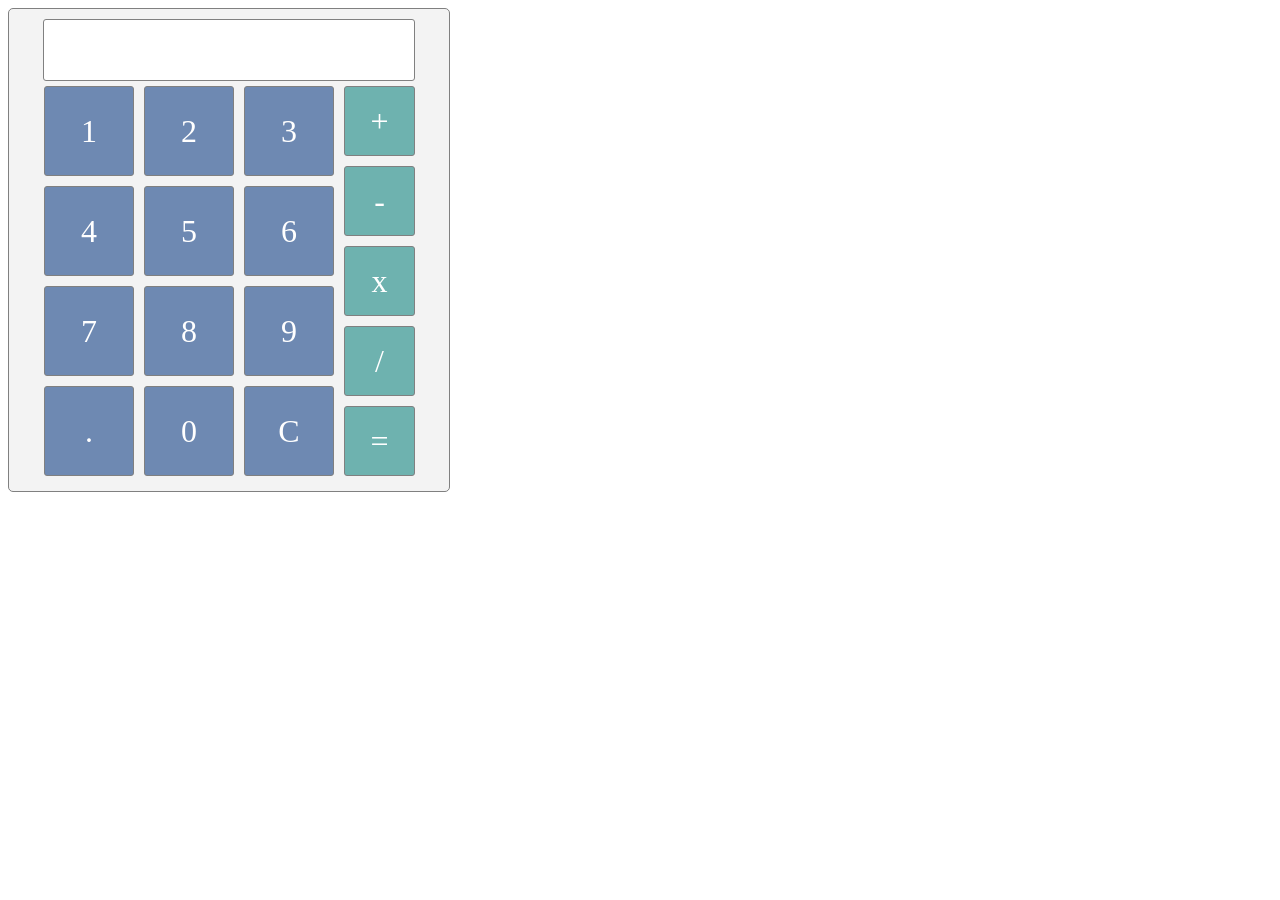
<file: calculator/calculator.html>
<!DOCTYPE html>
<html>
<head>
	<title>My Calculator App</title>
	<link rel="stylesheet" type="text/css" href="calculator.css">
</head>
<body>

	<section class="calculator-section">
		<div class="calc-container">
			<div class="display-container">
				<div id="display" class="display"></div>
			</div>

			<div class="num-func-container">
				<div class="number-container">
					<div class="row row1">
						<div onclick="numberClicked(1)">1</div>
						<div onclick="numberClicked(2)">2</div>
						<div onclick="numberClicked(3)">3</div>
					</div>
					<div class="row row2">
						<div onclick="numberClicked(4)">4</div>
						<div onclick="numberClicked(5)">5</div>
						<div onclick="numberClicked(6)">6</div>
					</div>
					<div class="row row3">
						<div onclick="numberClicked(7)">7</div>
						<div onclick="numberClicked(8)">8</div>
						<div onclick="numberClicked(9)">9</div>
					</div>
					<div class="row row4">
						<div onclick="numberClicked('.')">.</div>
						<div onclick="numberClicked(0)">0</div>	
						<div onclick="functionClicked('c')">C</div>						
					</div>
				</div>
				<div class="function-container">
					<div onclick="functionClicked('+')" class="row">+</div>
					<div onclick="functionClicked('-')" class="row">-</div>
					<div onclick="functionClicked('x')" class="row">x</div>
					<div onclick="functionClicked('/')" class="row">/</div>
					<div onclick="functionClicked('=')" class="row">=</div>
					
				</div>
			</div>
		</div>
	</section>


	<script type="text/javascript" src="calculator.js"></script>
</body>
</html>
</file>
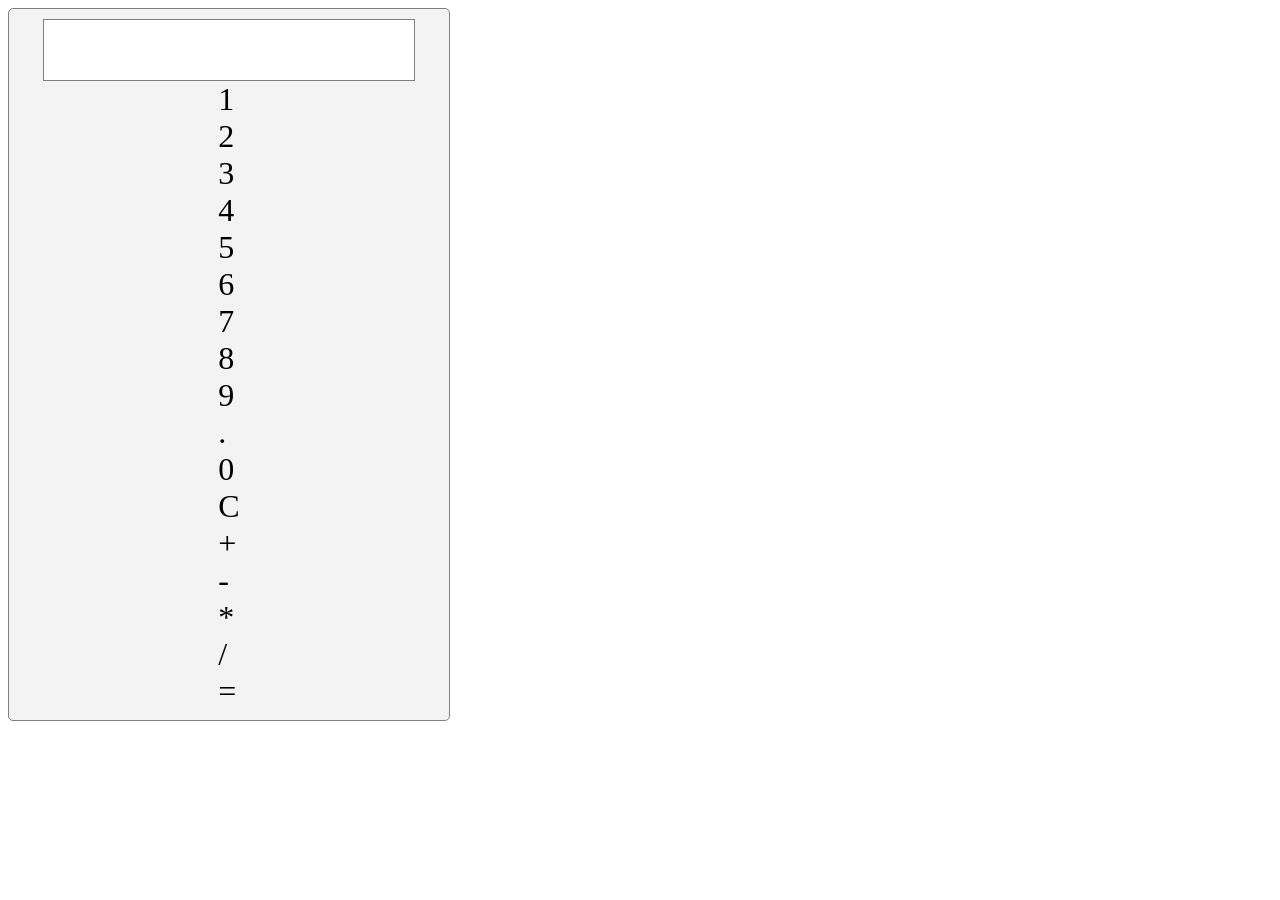
<file: calculator/calculator1.html>
<!DOCTYPE html>
	<html>
	<head>
		<title>My calculator</title>
		<link rel="stylesheet" type="text/css" href="calculator1.css">
	</head>
	<body>
	
	<section class="calculator-section">
		<div class="calc-container">
			<div class="display-container">
				<div id="display" class="display"></div>
			</div>

			<div class="num-func-container">
				<div class="number-container">
				 <div class="row row1">
				 	<div onclick="numberClicked(1)">1</div>
				 	<div onclick="numberClicked(2)">2</div>
				 	<div onclick="numberClicked(3)">3</div>
				 </div>
				 <div class="row row2">
				 	<div onclick="numberClicked(4)">4</div>
				 	<div onclick="numberClicked(5)">5</div>
				 	<div onclick="numberClicked(6)">6</div></div>
				 <div class="row row3">
				 	<div onclick="numberClicked(7)">7</div>
				 	<div onclick="numberClicked(8)">8</div>
				 	<div onclick="numberClicked(9)">9</div>
				 </div>	
				 <div class="row row4">
				 	<div onclick="numberClicked('.')">.</div>
				 	<div onclick="numberClicked(0)">0</div>
				 	<div onclick="functionClicked('c')">C</div>
				 </div>

				 </div>	
				<div class="function-container">
					<div onclick="functionClicked('+')" class="row">+</div>
					<div onclick="functionClicked('-')" class="row">-</div>
					<div onclick="functionClicked('*')" class="row">*</div>
					<div onclick="functionClicked('/')" class="row">/</div>
					<div onclick="functionClicked('=')" class="row">=</div>
				</div>

				




			</div>








		</div>
		

	</section>
	<script type="text/javascript" src="calculator1.js"></script>
	</body>
	</html>
</file>
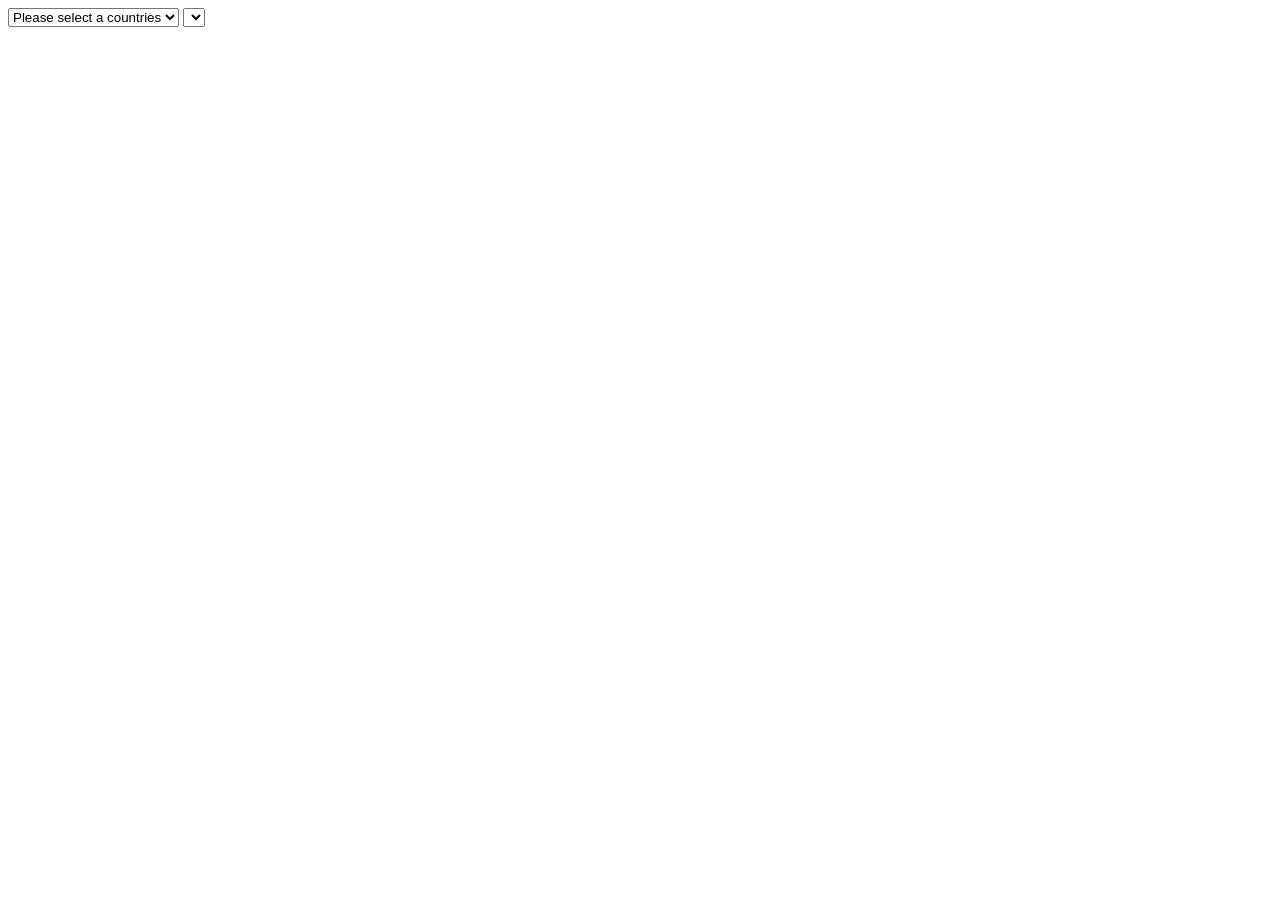
<file: car/dropdowns1.html>
<!DOCTYPE html>
<html>
<head>
	<title>more dropdowns</title>
</head>
<body>
	<select id="countries" onchange="onCountryChange()">
		<option value="none" selected>Please select a countries</option>
        <option value="SouthKorea">South Korea</option>
		<option value="USA">USA</option>
		<option value="Germany">Germany</option>
		<option value="France">France</option>
	</select>


	
	<select id = "cities"></select>


	
<div id = "test-class"></div>


	<script type="text/javascript">
		var el = document.getElementById("test-class");
		el.setAttribute("class","my-class2");
		el.setAttribute("food","beef");
		
		function onCountryChange() {
			var countryDropdown = document.getElementById("countries");
			var citiesDropDown = document.getElementById("cities");
			var country=countryDropdown.value;
		

			if (country==="SouthKorea") {									
				citiesDropDown.innerText="";
	 			var cities = ["Seoul","Pohang","Pusan"];
	 			
	 			for (city of cities) {
	 				var op = document.createElement("option");//<option></option>
	 				op.innerText=city;// <option>Seoul</option>
	 				op.setAttribute("value", city);// <option value="Seoul">Seoul</option>
	 				citiesDropDown.appendChild(op);
	 				// <select id="cities"> 
						//<option value="Seoul">Seoul</option>
						//<option value="Pusan">Pusan</option>
					//</select>
	 			}
	 			// var option1 = document.createElement("option");
				// option1.innerText = "Seoul";
				// option1.setAttribute("value", "Seoul");

				// var option2 = document.createElement("option");
				// option2.innerText = "Pusan";
				// option1.setAttribute("value", "Pusan");

				// var option3 = document.createElement("option");
				// option3.innerText = "Pohang";
				// option1.setAttribute("value", "Pohang");

				// citiesDropDown.appendChild(option1);
				// citiesDropDown.appendChild(option2);
				// citiesDropDown.appendChild(option3);

	 			

 			} else if (country==="USA") {
 				citiesDropDown.innerHTML="";

 				var cities = ["Chicago","NY","LA"];

 				for (city of cities) {
 					var op = document.createElement("option");
 					op.innerText=city;
 					op.setAttribute("value",city);
 					citiesDropDown.appendChild(op);
 				}
 				// citiesDropDown.innerHTML = "";				
				// var option1 = document.createElement("option");
				// option1.innerText = "NewYork";
				// option1.setAttribute("value", "NewYork");

				// var option2 = document.createElement("option");
				// option2.innerText = "Chicago";
				// option1.setAttribute("value", "Chicago");

				// var option3 = document.createElement("option");
				// option3.innerText = "LosAngeles";
				// option1.setAttribute("value", "LosAngeles");

				// citiesDropDown.appendChild(option1);
				// citiesDropDown.appendChild(option2);
				// citiesDropDown.appendChild(option3);
 			} else if (country==="Germany") {
 				citiesDropDown.innerHTML="";
 				var cities = ["Berlin","Munich","Hamburg"];

 				for (city of cities) {
 					var op = document.createElement("option");
 					op.innerText=city;
 					op.setAttribute("value",city);
 					citiesDropDown.appendChild(op);

 				}
 			} else if (country==="France") {
 				console.log("hello france");
 				citiesDropDown.innerHTML="";
 				var cities = ["Paris","Marseillie","Bordeaux"];

 				for (city of cities) {
 					var op = document.createElement("option");
 					op.innerText=city;
 					op.setAttribute("value", city);
 					citiesDropDown.appendChild(op);
 				}
 			}	
 			
 		}

 		
 		/*	
 		var cars = ["audi", "suzuki", "kia", "toyota", "mercedes", "hyundai"];
		// 1
		for (var i = 0; i < cars.length; i++) {
			console.log("loop 1: the car is " + cars[i]);
		}
		// 2
		for (var hannah of cars) {
			console.log("loop 2: the car is " + hannah);
		}
		// 3
		for (var hannah in cars) {
			console.log("loop 3: the index is " + hannah);
			console.log("loop 3: the car is " + cars[hannah]);
		}
		// print the car at 4th index
		console.log("the car is " + cars[4]);
		*/
		var nums = [56,34,27,-65,27,-88,-17,-27,-88,-43,45,39,57,90,-12,66,12,7,13,-7,34,27,14,99,87,44,23,33];
		/*
		0. print all the numbers		
		1. print all the negative numbers
		2. print all the positive numbers
		3. print all the numbers that are between -10 and 40
		4. print the sum of all positive numbers
		5. print the sum of all negative numbers
		6. print the sum of all numbers
		7. print the sum of all positive even numbers
		8. print the sum of all negative numbers that are odd
		*/
		for (num of nums) {
			console.log("quesion 0",num);
		}
		for (num of nums) {
		  if(num<0){
		  	console.log("quesion 1",num);
		  }

		}
		for (num of nums) {
			if(num>0) {
				console.log("quesion 2",num);
			}
		}
		for (num of nums) {
			if (num<40 && num>-10) {
				console.log("quesion3",num);
			}
		}
		var sum =0
		for (num of nums) {
			if (num %2===0)
				sum=sum+num;
		}console.log("quesion4",sum);

		var sum= 0
		for (num of nums) {
			if (num % 2 !=0){
				sum=sum+num;
			}
		}console.log("quesion5",sum);

		var sum = 0
		for (num of nums) {
			sum=sum+num;
		}console.log("quesion6",sum);

		var sum = 0
		for (num of nums) {
			if (num %2 === 0 && num>0){
				sum=sum+num;
			}
		}console.log("quesion7",sum);

		var sum = 0
		for (num of nums) 
		{
			if (num%2 !=0 && num<0) {
				sum=sum+num;
			}
		}console.log ("quesion8",sum);

/*
		1. What is a function parameter in javascript?
		2. Do some research on document createElement
		3. Do some research on document setAttribute
		4. Do some research on document appendChild
		4. Do some resarch on innerHTML
		*/

		var countries = ["Japan", "Mexico", "USA", "Korea", "Germany", "France", "Portugal", "Italy", "South Africa", "Spain"];
		//1. print all of the countries using for loop
		//2. print only Korea, Portugal and Italy using for loop
		//3. print only the countries that have odd index(홀수)
		//4. print only the countries that have even index(짝수)
		for (var i = 0; i < countries.length; i++) {
			console.log ("Question #1" , countries[i]);
		}
		for (var option of countries) {
			console.log ("Question #", option);
		}
		for (var option in countries) {
			console.log ("Question #1" , option);
		}

		for(country of countries) {
			if(country=="Korea"||country=="Portugal"||country=="Italy") {
				console.log("Question #2" ,country);
			}
		}
                  
         for (var i = 0; i < countries.length; i++) {
         	if (i % 2 != 0 ) {
         		console.log("Question #3", countries[i]);
         	}
         }
			
		 for (var i = 0; i < countries.length; i++) {
         	if (i % 2 === 0) {
         		console.log("Qestion #4",countries[i]);
         	}

         }   
	





	</script>
</body>
</html>
</file>
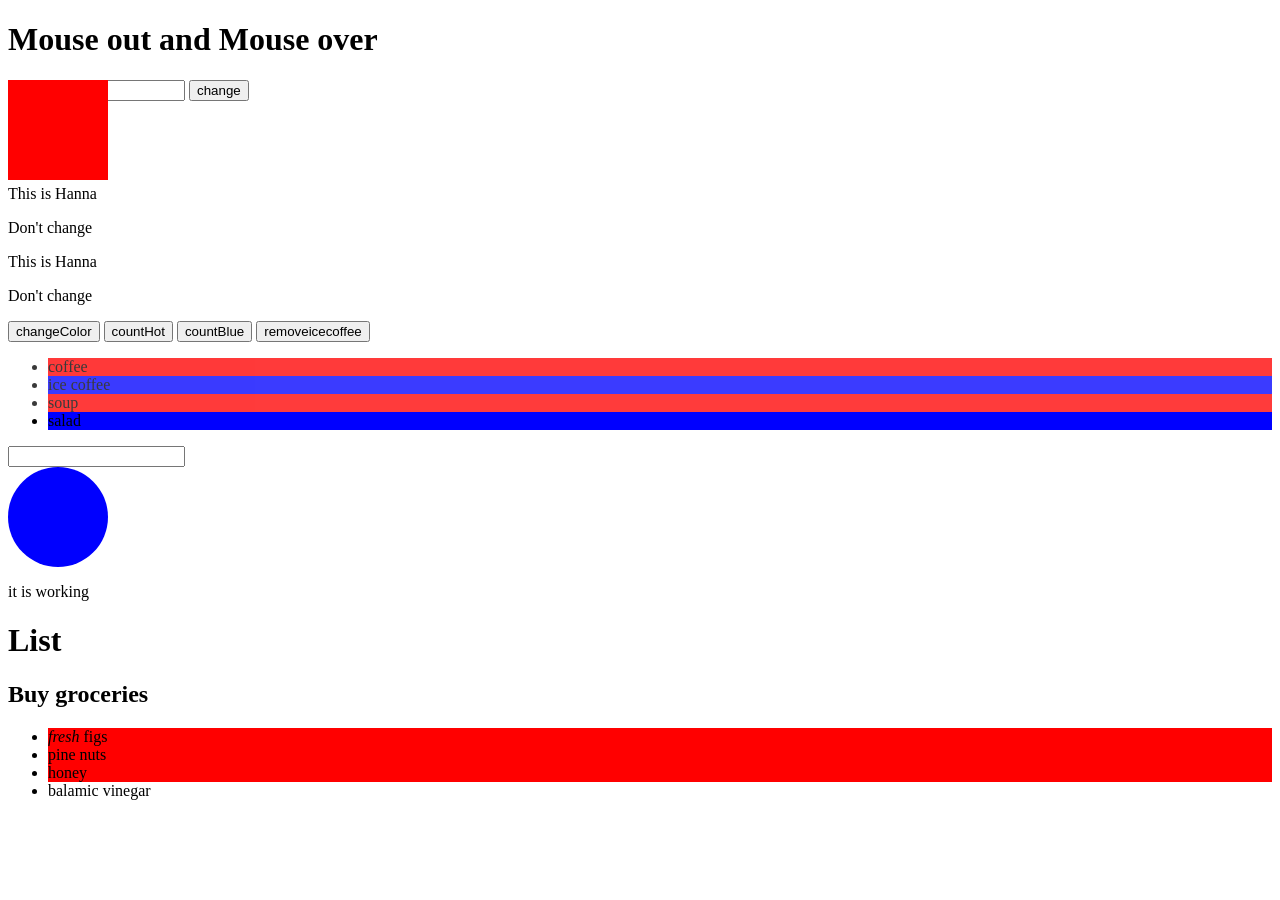
<file: event/event.html>
<!DOCTYPE html>
<html>
<head>
	<title></title>
	<style type="text/css">
		#d {
			width: 100px;
			height: 100px;
			background: red;
			position: absolute;
		}
		.hot{
			background-color: red;
		}
		.cold{
			background-color: blue;
		}
		#circle{
			background: blue;
			height: 100px;
			width: 100px;
			border-radius: 50px;


	</style>
</head>
<body>

<h1>Mouse out and Mouse over</h1>
<div id="d"></div>

<input type="text" id="key">

<button onclick="changePerson()">change</button>
<div id="container">
	<p class="par">This is Hanna</p>
	<p class="wrong">Don't change</p>
	<p class="par">This is Hanna</p>
	<p class="wrong">Don't change</p>
	<p class="par">This is Hanna</p>
	<p class="wrong">Don't change</p>
</div>	

<button onclick="changeToRed()">changeColor</button>
<button onclick="countHot()">countHot</button>
<button onclick="countBlue()">countBlue</button>
<button onclick="removeIceCoffee()">removeicecoffee</button>
<ul id="items">
	<li class="hot">coffee</li>
	<li class="cold">ice coffee</li>
	<li class="hot">soup</li>
	<li class="cold">salad</li>
	</ul>
<div id="a"></div>	

<div id="hold">
		<input id="text-input" class="text-input" type="text" name="type">
	</div>


<div id="circle"></div>

<p id="me">it is working</p>

<div id="page">
	<h1 id="header">List</h1>
	<h2>Buy groceries</h2>
	<ul>
		 <li id="one" class="hot"><em>fresh</em> figs</li>
		 <li id="two" class="hot">pine nuts</li>
		 <li id="three" class="hot">honey</li>
		 <li id="four">balamic vinegar</li>
	</ul>
</div> 






</div>
<script type="text/javascript" src="jquery-3.6.4.js"></script>
<script type="text/javascript" src="event.js"></script>
</body>
</html>
</file>
<file: calculator/calculator.css>
section {
	margin: 0 auto;
}

.calc-container {
	display: flex;
	flex-direction: column;
	justify-content: center;
	align-items: center;
	width: 420px;
	border: 1px solid grey;
	border-radius: 5px;
	padding: 10px;
	background-color: #f3f3f3;
	font-size: xx-large;
}

.num-func-container {
	display: flex;
	align-items: center;
	width: 380px;
}

.display-container {
	width: 372px;
    display: flex;
    justify-content: center;
    align-items: center;
}

.display {
	width: 100%;
	height: 50px;
	border: 1px solid grey;
	text-align: right;
	padding: 5px;
	background-color: white;
	border-radius: 3px;
}

.number-container {
	width: 400px;

}


.function-container {
	width: 100px;
	display: flex;
	flex-direction: column;
	justify-content: flex-start;
	align-items: center;

}

.function-container .row {
	border: 1px solid grey;
	border-radius: 3px;
	padding: 7px;
	width: 55px;
	height: 54px;
	text-align: right;
	display: flex;
	justify-content: center;
	align-items: center;
	margin: 5px;
	cursor: pointer;
	background-color: #6EB2AF;
	color: white;
	float: right;
	font-size: xx-large;
}

.row {
	display: flex;
	justify-content: space-between;
}

.row > div {
	border: 1px solid grey;
	border-radius: 3px;
	padding: 5px;
	width: 78px;
	height: 78px;
	text-align: center;
	display: flex;
	justify-content: center;
	align-items: center;
	margin: 5px;
	cursor: pointer;
	background-color: #6E89B2;
	color: white;
}

.row4 {

	justify-content: center;
}

.row > div:hover {
	background-color: #77cefa;
	color: white;
}

.function-container > div:hover {
	background-color: #0e91bb;
	color: white;
}
</file>
<file: calculator/calculator1.css>
section {
	margin:0 auto;
}

.calc-container {
	display: flex;
	justify-content: center;
	align-items: center;
	flex-direction: column;
	width: 420px;
	border:1px solid grey;
	border-radius: 5px;
	padding: 10px;
	background-color: #f3f3f3;
	font-size: xx-large;

}

.num-fun-container{
	display: flex;
	align-items: center;
	width: 380px
}
.display-container {
	width: 372px;
	display: flex;
	justify-content: center;
	align-items: center;
}

.display {
	width: 100%;
	height:50px;
	border:1px solid grey;
	text-align: right;
	padding: 5px;
	background-color: white;
	background-color: 2px;
}
</file>
